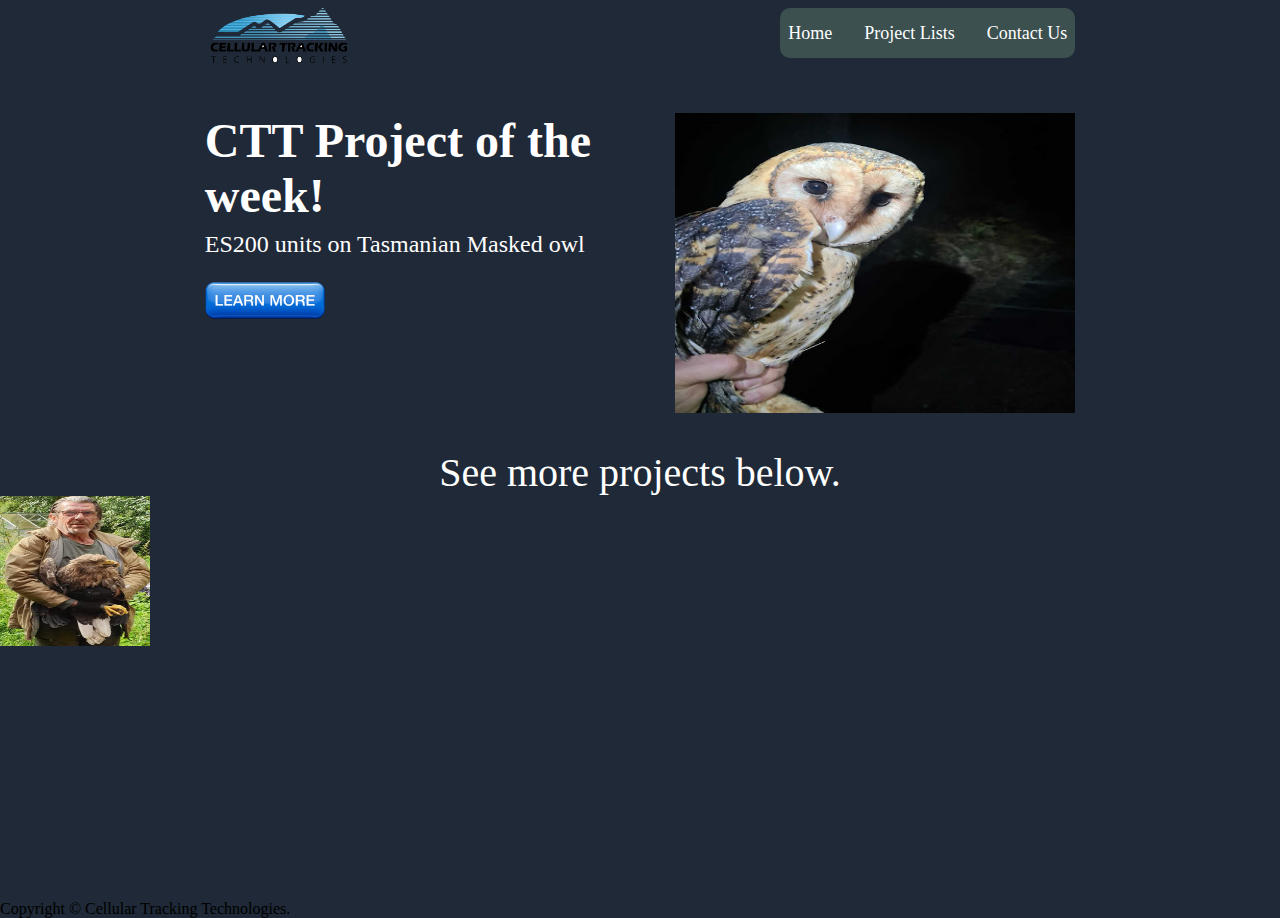
<file: webpage/index.html>
<!DOCTYPE html>
<!--[if lt IE 7]>      <html class="no-js lt-ie9 lt-ie8 lt-ie7"> <![endif]-->
<!--[if IE 7]>         <html class="no-js lt-ie9 lt-ie8"> <![endif]-->
<!--[if IE 8]>         <html class="no-js lt-ie9"> <![endif]-->
<!--[if gt IE 8]>      <html class="no-js"> <!--<![endif]-->
<html>
    <head>
        <meta charset="utf-8">
        <meta http-equiv="X-UA-Compatible" content="IE=edge">
        <title></title>
        <meta name="description" content="">
        <meta name="viewport" content="width=device-width, initial-scale=1">
        <link rel="stylesheet" href="styles.css">
    </head>
    <body>
    
    <div class="upper-div">
        <div class="top-row-header">
        <div class="header-logo"><img src="ctt_transparent.png" alt="CTT Logo" width="150px"></div>

            <div class="header-links">
                <div class="header-link-one">Home</div>
                <div class="header-link-two">Project Lists</div>
                <div class="header-link-three">Contact Us</div>
            </div></div>
    <div class="main-upper">
    <div class="header-main-left">

        <div class="main-title">CTT Project of the week!</div>
        <text class="subtext">ES200 units on Tasmanian Masked owl</text>
        <div class="button"><a href="project1.html"><img src="learn-more.png" alt="sign-up-button" width="120px"></div>
    </a></div>
    

        <div class="image1"><img src="tasmanian-owl.jpg" alt="Tasmanian Masked Owl" width="400px" height="300px"></div>
    </div>
    

        <text class="project-text">See more projects below.</text>
        <div class="image2"><img src="minna-white-tail.png" width="150px" height="150px"></div>
        <div class="image3"></div>
        <div class="image4"></div>
        <div class="image5"></div>
        
    </div>
    <div class="bottom banner"></div>
    
<footer height="10px">Copyright © Cellular Tracking Technologies.</footer>



        <script src="" async defer></script>
    </body>
</html>
</file>
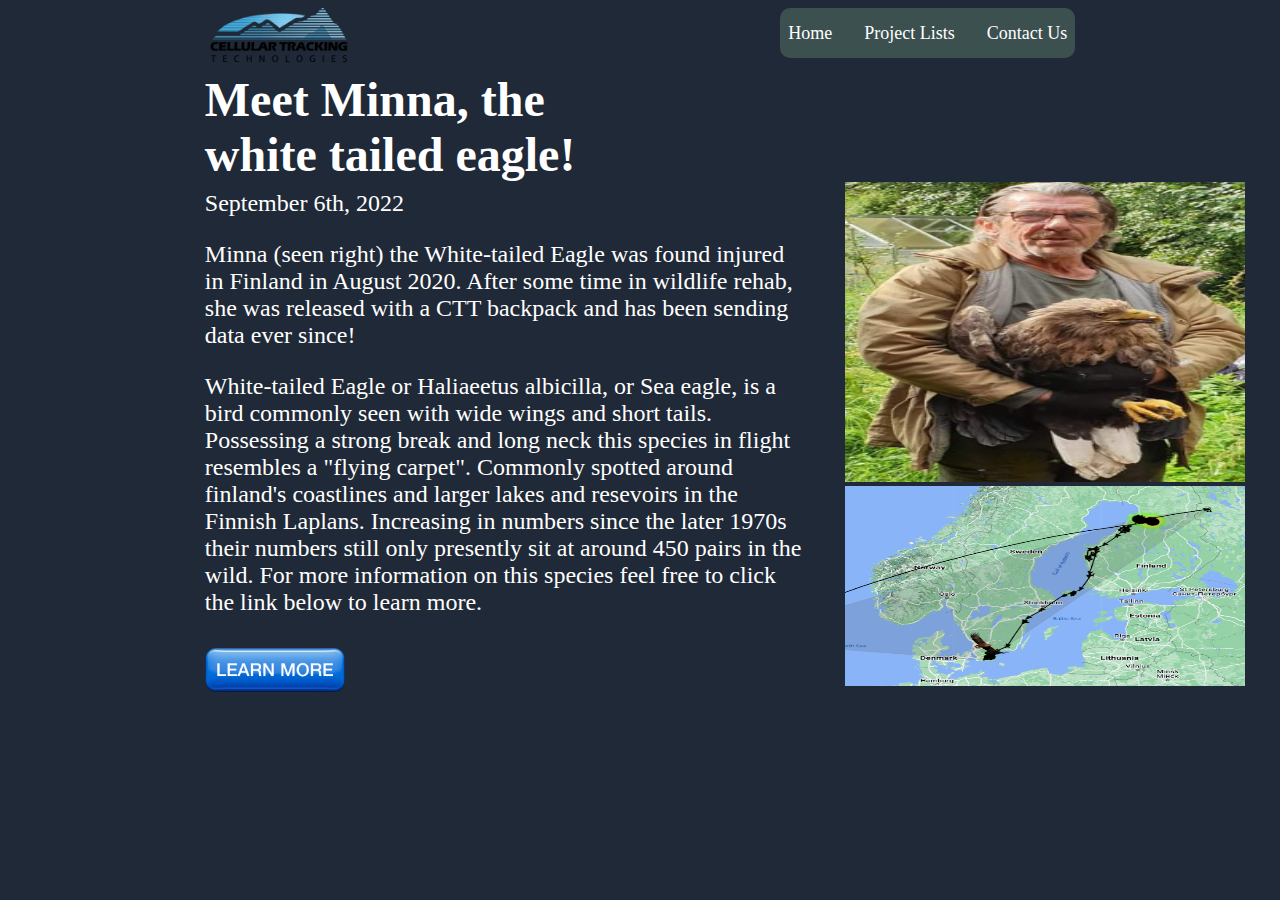
<file: webpage/minna.html>
<!DOCTYPE html>
<!--[if lt IE 7]>      <html class="no-js lt-ie9 lt-ie8 lt-ie7"> <![endif]-->
<!--[if IE 7]>         <html class="no-js lt-ie9 lt-ie8"> <![endif]-->
<!--[if IE 8]>         <html class="no-js lt-ie9"> <![endif]-->
<!--[if gt IE 8]>      <html class="no-js"> <!--<![endif]-->
<html>
    <head>
        <meta charset="utf-8">
        <meta http-equiv="X-UA-Compatible" content="IE=edge">
        <title></title>
        <meta name="description" content="">
        <meta name="viewport" content="width=device-width, initial-scale=1">
        <link rel="stylesheet" href="styles.css">
    </head>
    <body>
    
    <div class="upper-div">
        <div class="top-row-header">   
        <div class="header-logo"><img src="ctt-logo.avif" alt="CTT Logo" width="150px"></div>

            <div class="header-links">
            <div class="header-link-one"><a href="index.html">Home</a></div>
            <div class="header-link-two"><a href="project-list.html">Project Lists</a></div>
            <div class="header-link-three"><a href="https://celltracktech.com/pages/contact-us">Contact Us</a></div>
            </div></div>

     
  
        <div class="header-main-left">

        <div class="main-title">Meet Minna, the white tailed eagle!</div>
      <div class="organizing">       
        <div class="project1-left">

        <text class="subtext">September 6th, 2022</text>
        <text class="paragraph1">Minna (seen right) the White-tailed Eagle was found injured in Finland in August 2020. After some time in wildlife rehab, she was released with a CTT backpack and has been sending data ever since!</text>
        <text class="paragraph2">White-tailed Eagle or Haliaeetus albicilla, or Sea eagle, is a bird commonly seen with wide wings and short tails. Possessing a strong break and long neck this species in flight resembles a "flying carpet". Commonly spotted around finland's coastlines and larger lakes and resevoirs in the Finnish Laplans. Increasing in numbers since the later 1970s their numbers still only presently sit at around 450 pairs in the wild. For more information on this species feel free to click the link below to learn more.</text>
        
    <div class="learn-more">
     <a href="https://luontoportti.com/en/t/532/white-tailed-eagle"><img src="learn-more.png" alt="learn more button" width="140px"></a></div>      
        


        </div>

         
            <div class="project1-right">
        
   
        <div class="image1-project1"><img src="minna-white-tail.png" alt="Tasmanian Owl" width="400px" height="300px"></div>
        <div class="image2-project1"><img src="finland.png" alt="ES200" width="400px" height="200px"></div>
        
      </div>     
    

    </div>
   
   
    

        
    </div>
    </div>

    <div class="bottom banner"></div>
    



        <script src="" async defer></script>
    </body>
</html>
</file>
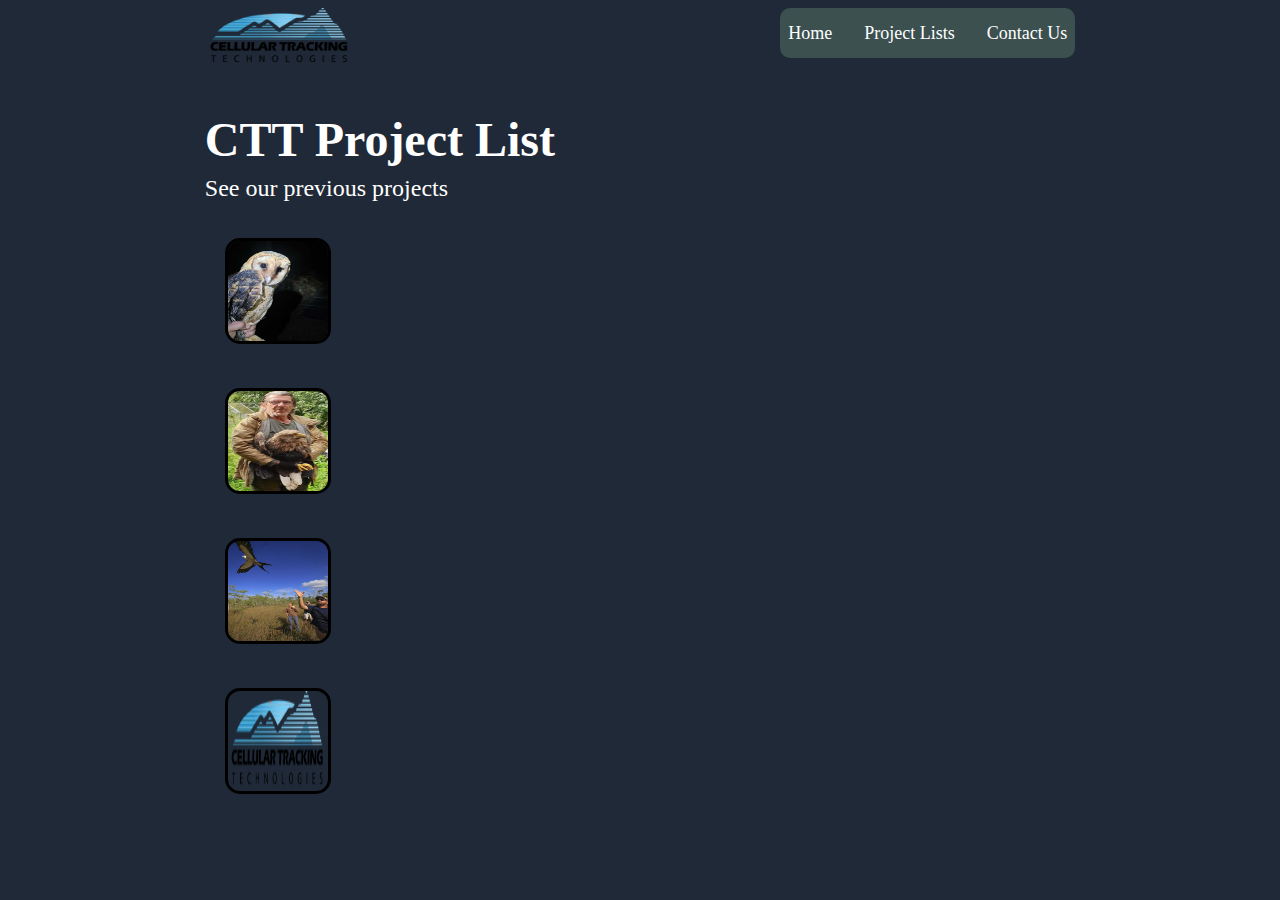
<file: webpage/project-list.html>
<!DOCTYPE html>
<!--[if lt IE 7]>      <html class="no-js lt-ie9 lt-ie8 lt-ie7"> <![endif]-->
<!--[if IE 7]>         <html class="no-js lt-ie9 lt-ie8"> <![endif]-->
<!--[if IE 8]>         <html class="no-js lt-ie9"> <![endif]-->
<!--[if gt IE 8]>      <html class="no-js"> <!--<![endif]-->
<html>
    <head>
        <meta charset="utf-8">
        <meta http-equiv="X-UA-Compatible" content="IE=edge">
        <title></title>
        <meta name="description" content="">
        <meta name="viewport" content="width=device-width, initial-scale=1">
        <link rel="stylesheet" href="styles.css">
    </head>
    <body>
    
    <div class="upper-div">
        <div class="top-row-header">
        <div class="header-logo"><img src="ctt-logo.avif" alt="CTT Logo" width="150px"></div>

            <div class="header-links">
                <div class="header-link-one"><a href="index.html">Home</a></div>
                <div class="header-link-two"><a href="project-list.html">Project Lists</a></div>
                <div class="header-link-three"><a href="https://celltracktech.com/pages/contact-us">Contact Us</a></div>
            </div></div>
    <div class="main-upper">
    <div class="header-main-left">

        <div class="main-title">CTT Project List</div>
        <text class="subtext">See our previous projects</text>


    <div class="project-list">
        

    <a href="project1.html"><img src="tasmanian-owl.jpg" alt="Tasmanian Owl" height="100vh" width="100vw" class="rounded2"></a>


    <a href="minna.html"><img src="minna-white-tail.png" alt="White tailed Eagle" height="100vh" width="100vw" class="rounded2"></a>


    <a href="swallow.html"><img src="swallow-tailed-kite.jpg" alt="Swallow Tailed Kite" height="100vh" width="100vw" class="rounded2"></a>


    <a href="staff-projects.html"><img src="ctt-logo.avif" alt="CTT logo" height="100vh" width="100vw" class="rounded2"></a>
        

    </div>

        <script src="" async defer></script>
    </body>
</html>
</file>
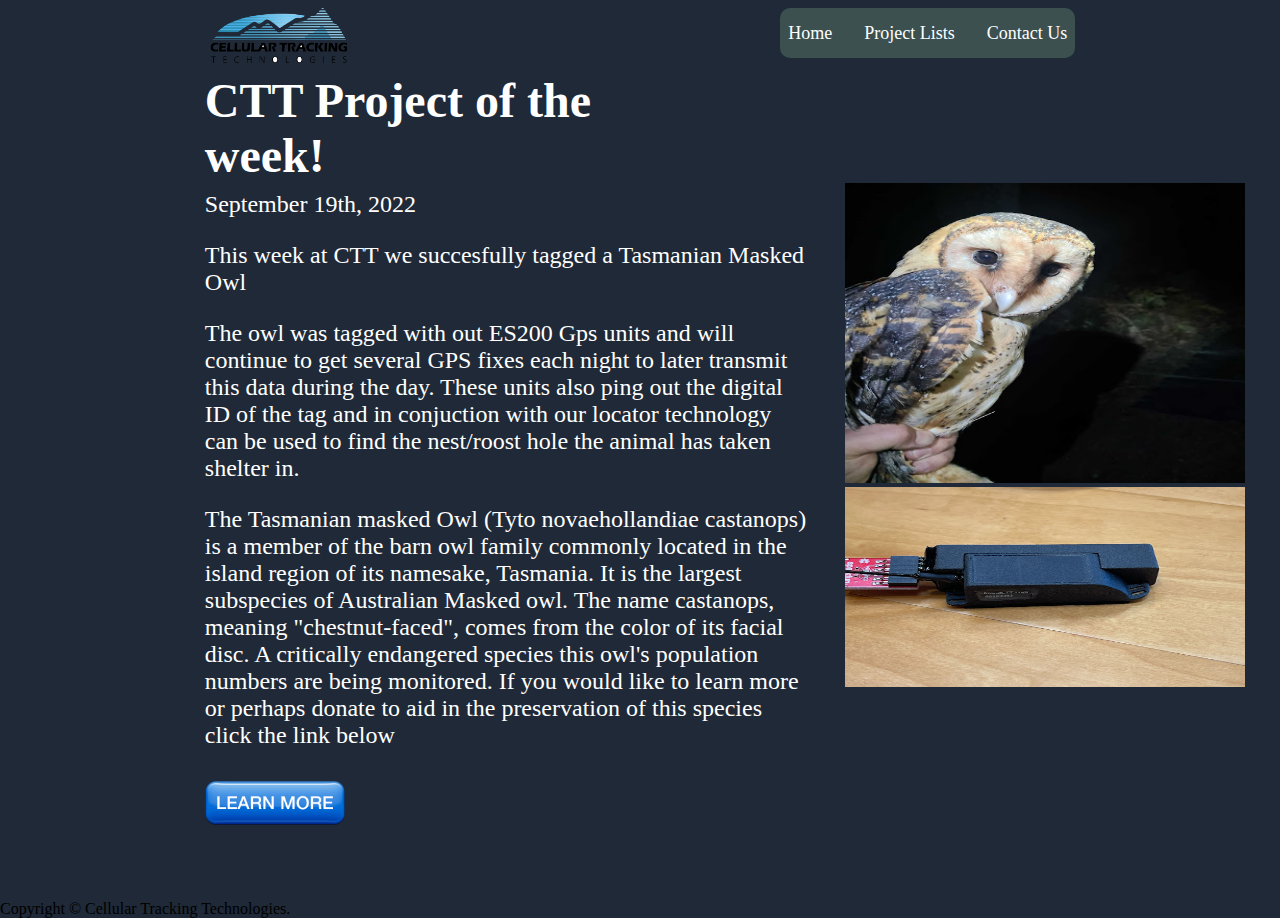
<file: webpage/project1.html>
<!DOCTYPE html>
<!--[if lt IE 7]>      <html class="no-js lt-ie9 lt-ie8 lt-ie7"> <![endif]-->
<!--[if IE 7]>         <html class="no-js lt-ie9 lt-ie8"> <![endif]-->
<!--[if IE 8]>         <html class="no-js lt-ie9"> <![endif]-->
<!--[if gt IE 8]>      <html class="no-js"> <!--<![endif]-->
<html>
    <head>
        <meta charset="utf-8">
        <meta http-equiv="X-UA-Compatible" content="IE=edge">
        <title></title>
        <meta name="description" content="">
        <meta name="viewport" content="width=device-width, initial-scale=1">
        <link rel="stylesheet" href="styles.css">
    </head>
    <body>
    
    <div class="upper-div">
        <div class="top-row-header">   
        <div class="header-logo"><img src="ctt_transparent.png" alt="CTT Logo" width="150px"></div>

            <div class="header-links">
            <div class="header-link-one"><a href="index.html">Home</a></div>
            <div class="header-link-two">Project Lists</div>
            <div class="header-link-three"><a href="https://celltracktech.com/pages/contact-us">Contact Us</a></div>
            </div></div>

     
  
        <div class="header-main-left">

        <div class="main-title">CTT Project of the week!</div>
      <div class="organizing">       
        <div class="project1-left">

        <text class="subtext">September 19th, 2022</text>
        <text class="paragraph1">This week at CTT we succesfully tagged a Tasmanian Masked Owl</text>
        <text class="paragraph2">The owl was tagged with out ES200 Gps units and will continue to get several GPS fixes each night to later transmit this data during the day. These units also ping out the digital ID of the tag and in conjuction with our locator technology can be used to find the nest/roost hole the animal has taken shelter in.</text>
        <text class="paragraph3">The Tasmanian masked Owl (Tyto novaehollandiae castanops) is a member of the barn owl family commonly located in the island region of its namesake, Tasmania. It is the largest subspecies of Australian Masked owl. The name castanops, meaning "chestnut-faced", comes from the color of its facial disc. A critically endangered species this owl's population numbers are being monitored. If you would like to learn more or perhaps donate to aid in the preservation of this species click the link below</text>
        
    <div class="learn-more">
     <a href="https://www.raptorrefuge.com.au/"><img src="learn-more.png" alt="learn more button" width="140px"></a></div>      
        


        </div>

         
            <div class="project1-right">
        
   
        <div class="image1-project1"><img src="tasmanian-owl.jpg" alt="Tasmanian Owl" width="400px" height="300px"></div>
        <div class="image2-project1"><img src="tag.jpg" alt="ES200" width="400px" height="200px"></div>
        
      </div>     
    

    </div>
   
   
    

        
    </div>
    </div>

    <div class="bottom banner"></div>
    
<footer>Copyright © Cellular Tracking Technologies.</footer>



        <script src="" async defer></script>
    </body>
</html>
</file>
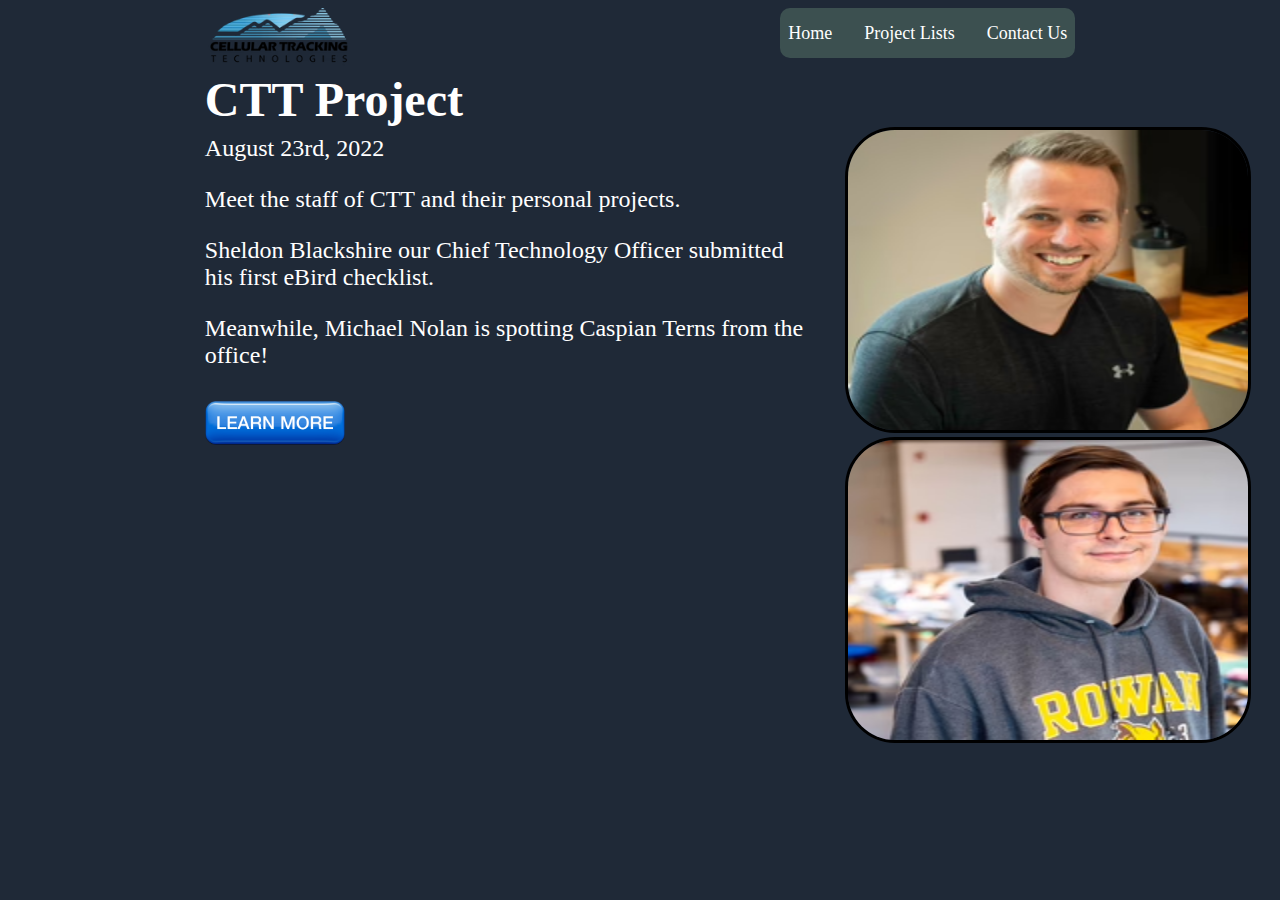
<file: webpage/staff-projects.html>
<!DOCTYPE html>
<!--[if lt IE 7]>      <html class="no-js lt-ie9 lt-ie8 lt-ie7"> <![endif]-->
<!--[if IE 7]>         <html class="no-js lt-ie9 lt-ie8"> <![endif]-->
<!--[if IE 8]>         <html class="no-js lt-ie9"> <![endif]-->
<!--[if gt IE 8]>      <html class="no-js"> <!--<![endif]-->
<html>
    <head>
        <meta charset="utf-8">
        <meta http-equiv="X-UA-Compatible" content="IE=edge">
        <title></title>
        <meta name="description" content="">
        <meta name="viewport" content="width=device-width, initial-scale=1">
        <link rel="stylesheet" href="styles.css">
    </head>
    <body>
    
    <div class="upper-div">
        <div class="top-row-header">   
        <div class="header-logo"><img src="ctt-logo.avif" alt="CTT Logo" width="150px"></div>

            <div class="header-links">
            <div class="header-link-one"><a href="index.html">Home</a></div>
            <div class="header-link-two"><a href="project-list.html">Project Lists</a></div>
            <div class="header-link-three"><a href="https://celltracktech.com/pages/contact-us">Contact Us</a></div>
            </div></div>

     
  
        <div class="header-main-left">

        <div class="main-title">CTT Project</div>
      <div class="organizing">       
        <div class="project1-left">

        <text class="subtext">August 23rd, 2022</text>
        <text class="paragraph1">Meet the staff of CTT and their personal projects.</text>
        <text class="paragraph2">Sheldon Blackshire our Chief Technology Officer submitted his first eBird checklist.</text>
        <text class="paragraph3">Meanwhile, Michael Nolan is spotting Caspian Terns from the office!</text>

    <div class="learn-more">
     <a href="https://celltracktech.com/pages/team"><img src="learn-more.png" alt="learn more button" width="140px"></a></div>      
        


        </div>

         
            <div class="project1-right">
        
   
        <div class="sheldon"><img src="sheldon.avif" alt="Sheldon Blackshire" width="400px" height="300px" class="rounded"></div>
        <div class="bubbles"><img src="bubbles.avif" alt="Michael Nolan" width="400px" height="300px" class="rounded"></div>
        
      </div>     
    

    </div>
   
   
    

        
    </div>
    </div>

    <div class="bottom banner"></div>
    




        <script src="" async defer></script>
    </body>
</html>
</file>
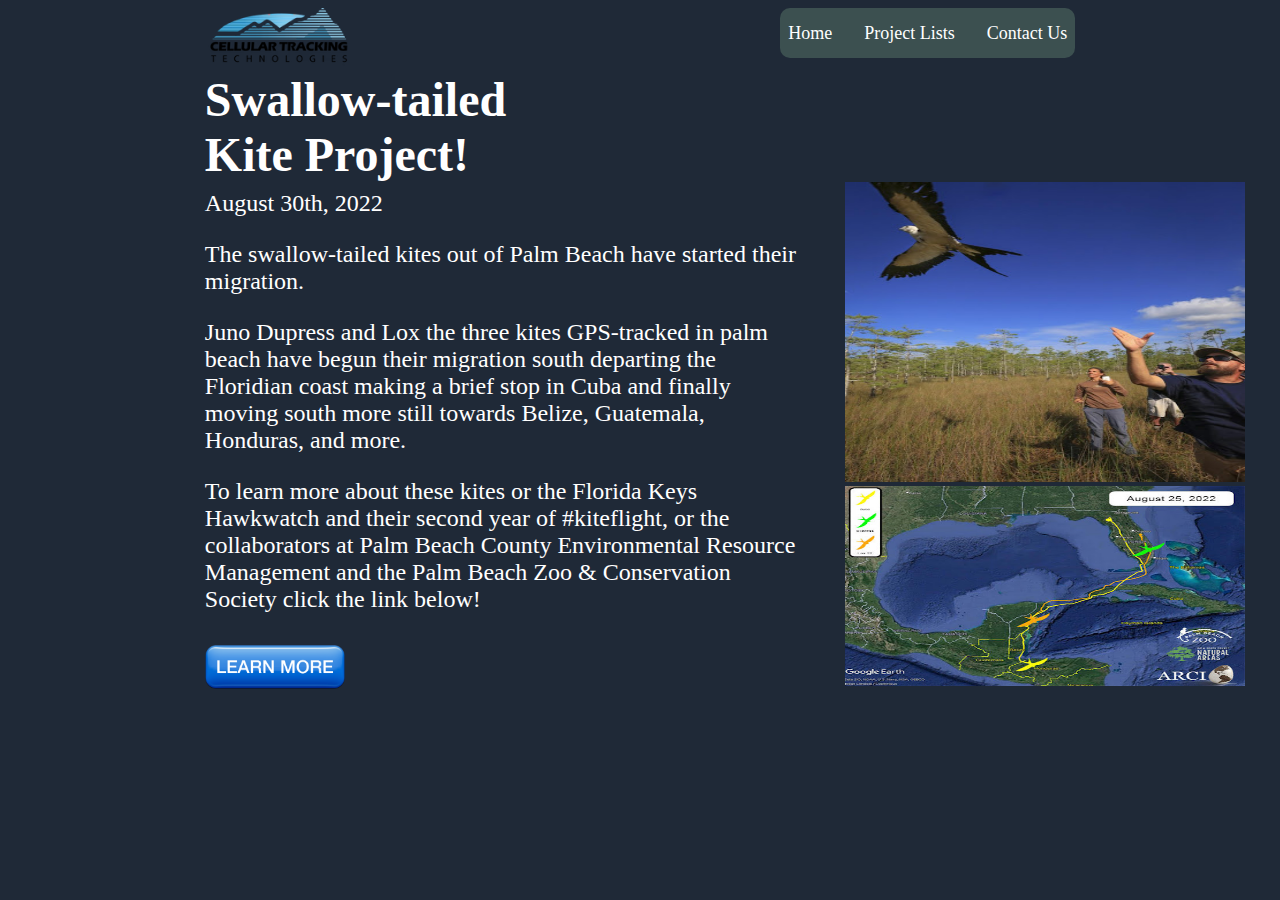
<file: webpage/swallow.html>
<!DOCTYPE html>
<!--[if lt IE 7]>      <html class="no-js lt-ie9 lt-ie8 lt-ie7"> <![endif]-->
<!--[if IE 7]>         <html class="no-js lt-ie9 lt-ie8"> <![endif]-->
<!--[if IE 8]>         <html class="no-js lt-ie9"> <![endif]-->
<!--[if gt IE 8]>      <html class="no-js"> <!--<![endif]-->
<html>
    <head>
        <meta charset="utf-8">
        <meta http-equiv="X-UA-Compatible" content="IE=edge">
        <title></title>
        <meta name="description" content="">
        <meta name="viewport" content="width=device-width, initial-scale=1">
        <link rel="stylesheet" href="styles.css">
    </head>
    <body>
    
    <div class="upper-div">
        <div class="top-row-header">   
        <div class="header-logo"><img src="ctt-logo.avif" alt="CTT Logo" width="150px"></div>

            <div class="header-links">
            <div class="header-link-one"><a href="index.html">Home</a></div>
            <div class="header-link-two"><a href="project-list.html">Project Lists</a></div>
            <div class="header-link-three"><a href="https://celltracktech.com/pages/contact-us">Contact Us</a></div>
            </div></div>

     
  
        <div class="header-main-left">

        <div class="main-title">Swallow-tailed Kite Project!</div>
      <div class="organizing">       
        <div class="project1-left">

        <text class="subtext">August 30th, 2022</text>
        <text class="paragraph1">The swallow-tailed kites out of Palm Beach have started their migration.</text>
        <text class="paragraph2">Juno Dupress and Lox the three kites GPS-tracked in palm beach have begun their migration south departing the Floridian coast making a brief stop in Cuba and finally moving south more still towards Belize, Guatemala, Honduras, and more.</text>
        <text class="paragraph3">To learn more about these kites or the Florida Keys Hawkwatch and their second year of #kiteflight, or the collaborators at Palm Beach County Environmental Resource Management and the Palm Beach Zoo & Conservation Society click the link below!</text>
        
    <div class="learn-more">
     <a href="https://www.arcinst.org/2022/08/25/look-who-flew-palm-beach-gps-tracked-swallow-tailed-kites-start-their-migration/"><img src="learn-more.png" alt="learn more button" width="140px"></a></div>      
        


        </div>

         
            <div class="project1-right">
        
   
        <div class="image1-project1"><img src="swallow-tailed-kite.jpg" alt="Swallow Tailed Kites" width="400px" height="300px"></div>
        <div class="image2-project1"><img src="migration.jpg" alt="Migration path" width="400px" height="200px"></div>
        
      </div>     
    

    </div>
   
   
    

        
    </div>
    </div>

    <div class="bottom banner"></div>
    



        <script src="" async defer></script>
    </body>
</html>
</file>
<file: webpage/styles.css>
body {
    margin: 0px;
    padding: 0px;
    background-color: #1f2937;
}

.upper-div {
    background-color: #1f2937;
    color: white;
    height: 100vh;
    width: 100vw;

}

.top-row-header {
    display: flex;
    width: 100%;
    justify-content: space-between;
    font-size: 24px;
}

.header-links {
    display: flex;
    gap: 32px;
    font-size: 18px;
    align-items: center;
    margin-right: 16%;
    border-radius: 10px;
    background-color: rgb(60, 80, 80);
    padding-left: 8px;
    padding-right: 8px;
    height: 50px;
    margin-top: 8px;
}

.header-logo {
    padding-top: 8px;
    align-self: flex-start;
    padding-left: 16%;
}

.main-title {
    display: flex;
    font-size: 48px;
    font-weight: bolder;
}

.header-main-left {
    width: 400px;
    padding-left: 16%;
    
}

.image1 {
    padding-right: 16%;
    padding-bottom: 32px;


}

.main-upper {
    display: flex;
    justify-content: space-between;
    padding-top: 40px;


}

.button {
    display: flex;
    justify-content: flex-start;
    padding-top: 8px;

}

.subtext {
    font-size: 18px;
}

a, a:link a:visited, a:hover, a:active {
    color: inherit;
    text-decoration: none;
  }

.learn-button {
    padding-top: 12px;
}

.project1-left {
    flex-direction: column;
    padding-right: 3vw;
    width: 70vw;
}



.project1-right {
    display: flex;
    flex-direction: column;
    width: 30vw;
}


.paragraph1, .paragraph2, .paragraph3, .subtext, .learn-more{
    display: flex;
    font-size: 24px;
    padding-bottom: 16px;
    padding-top: 8px;
}

.learn-more {
    padding-top: 16px;
}

.organizing {
    display: flex;
    width: 80vw;
}

.project-text {
    display: flex;
    justify-content: center;
    font-size: 40px;
}



.image-row {
    display: flex;
    justify-content: space-between;
    padding-left: 25vw;
    padding-right: 25vw;
}


.rounded {
    border-radius: 50px;
    border: 3px solid black;
}

.rounded2 {
    border-radius: 15px;
    border: 3px solid black;
    margin: 20px;
}


.project-list {
    display: flex;
    flex-direction: column;
}
</file>
